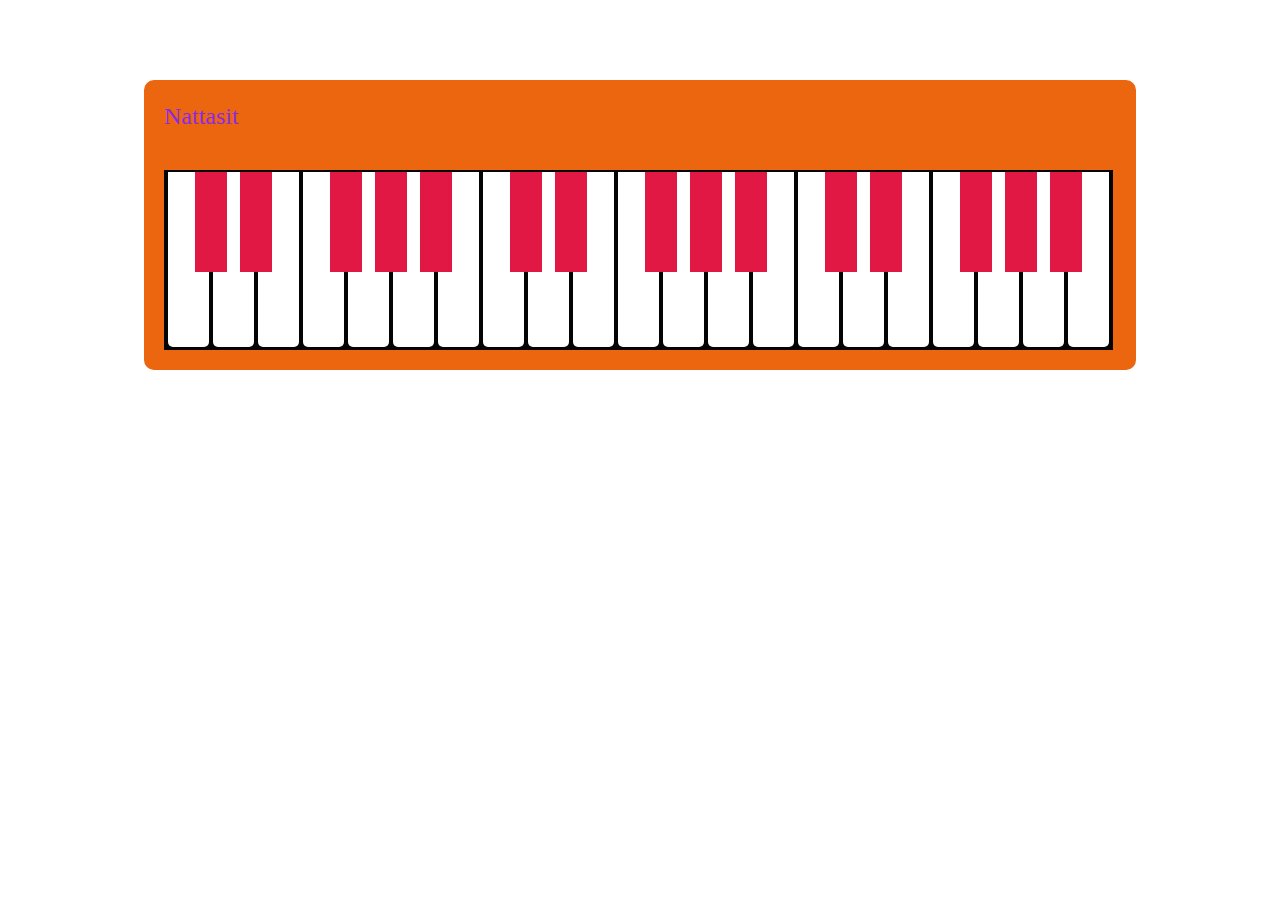
<file: lab3-responsive/index.html>
<!DOCTYPE html>
<html lang="en">
<head>
    <meta charset="UTF-8">
    <meta http-equiv="X-UA-Compatible" content="IE=edge">
    <meta name="viewport" content="width=device-width, initial-scale=1.0">
    <title>responsive pinno</title>
    <link rel="stylesheet" href="./css/styles.css">
</head>
<body>
 <div id="piano">
    <div class="logo">Nattasit</div>
    <div class="keys">
        <!-- Small size -->
        <div class="key"></div>
        <div class="key black-key"></div>
        <div class="key black-key"></div>
        <div class="key"></div>
        <div class="key black-key"></div>
        <div class="key black-key"></div>
        <div class="key black-key"></div>
        <!-- Medium size -->
        <div class="key"></div>
        <div class="key black-key"></div>
        <div class="key black-key"></div>
        <div class="key"></div>
        <div class="key black-key"></div>
        <div class="key black-key"></div>
        <div class="key black-key"></div>
        <!-- Large size -->
        <div class="key"></div>
        <div class="key black-key"></div>
        <div class="key black-key"></div>
        <div class="key"></div>
        <div class="key black-key"></div>
        <div class="key black-key"></div>
        <div class="key black-key"></div>
 </div>
</body>
</html>
</file>
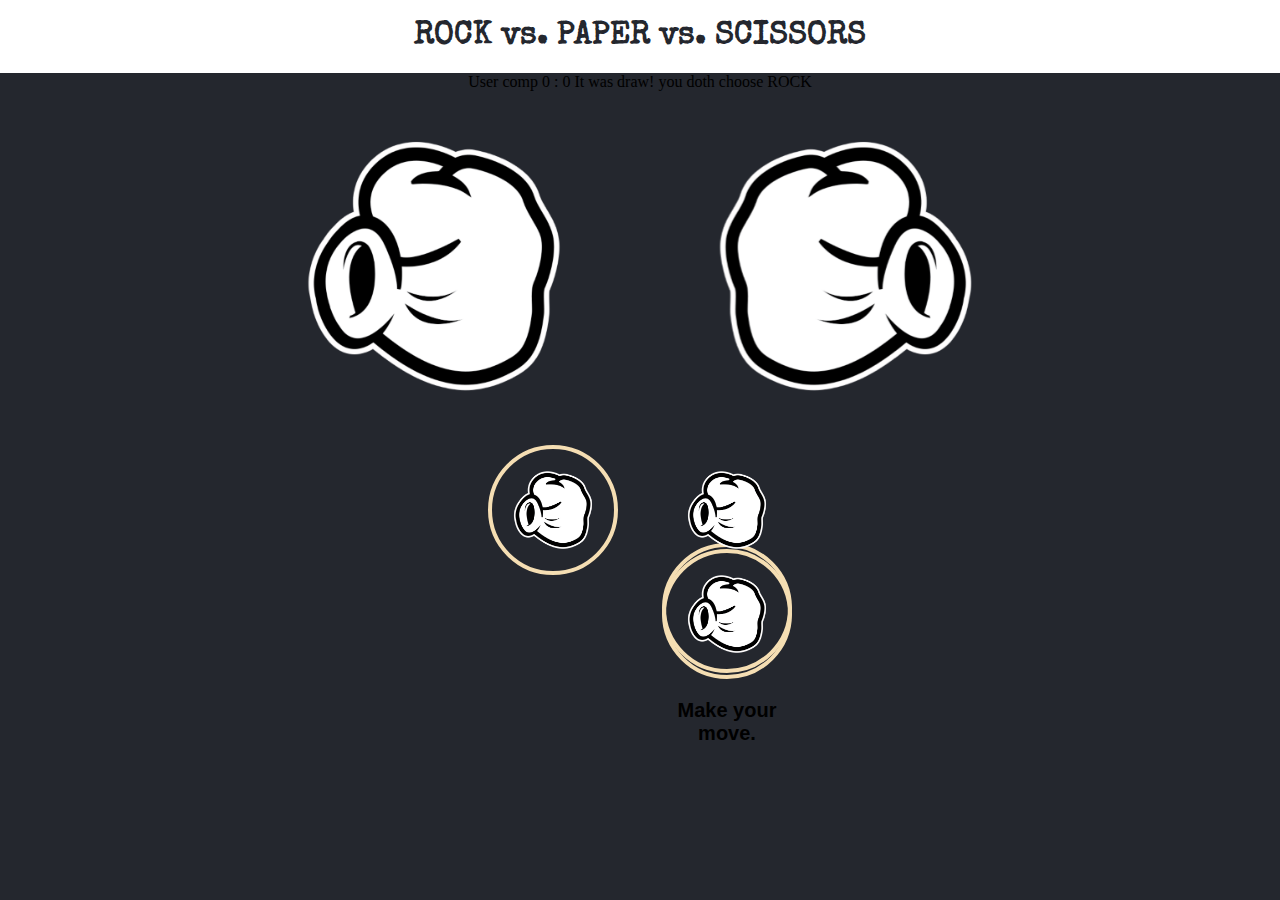
<file: lab5-rps/index.html>
<!DOCTYPE html>
   <html lang="en">
   <head>
    <meta charset="UTF-8">
    <meta http-equiv="X-UA-Compatible" content="IE=edge">
    <meta name="viewport" content="width=device-width, initial-scale=1.0">
    <title>Rock-Paper-Scissors</title>
    <link rel="stylesheet" href="css/style.css">
   </head>
   <body>
    <header>
        <h1>ROCK vs. PAPER vs. SCISSORS</h1>
    </header>
    <div class="score-board">
     </div class="dadge" id= "user-label">User</div>
    </div class="dadge" id= "user-label">comp</div>
    <span id="comp-score">0</span>
    :
    <span id="comp-score">0</span>
</div>
</di id="result">
     It was draw! you doth choose ROCK
<div id="stage">
    <img src="images/rock.png"alt="" id="user-choice">
    <img src="images/rock.png"alt="" id="comp-choice">
</div>
<div id="choices">
    <div class="choice" id="rock">
        <img src="images/rock.png" alt="">
    </div>
    <div class="choice" id="paper">
        <img src="images/rock.png" alt="">
    <div>
     <div class="choice" id="scissors"> 
        <img src="images/rock.png" alt="">    
        </div>  
</div>
<p id="message">Make your move.</p>
<sceipt src="js/app.js"></sceipt>
   </body>
   </html>
</file>
<file: lab3-responsive/css/styles.css>
html {
    box-sizing: border-box;
}

*{
    box-sizing: inherit;
}

#piano{
    background-color: #eb660e;
    width: 992px;
    height: 290px;
    margin: 80px auto ;
    border-radius: 10px;
    padding: 90px 20px 0;
    position: relative;
}

.keys{
    background-color: #040404;
    width: 949px;
    height: 180px;
    padding-left:2px ;
    overflow: hidden;
}

.key {
    background-color: #ffffff;
    width: 41px;
    height: 175px;
    float: left;
    margin: 2px;
    border-radius: 0 0 5px 5px;
    position: relative;
}

.key.black-key::after {
    background-color: #e21844;
    width: 32px;
    height: 100px;
    content: "";
    position: absolute;
    left: -18px;
}

.logo{
    position: absolute;
    top: 23px;
    color: blueviolet;
    font-size: 1.5em;
    font-family: Cambria, Cochin, Georgia, Times, 'Times New Roman', serif;
}

@media (max-width: 768px) {

 #piano {
    width: 358px;
    }

    .keys {
        width: 318px;
}
}
@media(max-width: 1199px) and (min-width:769px) {
    #piano{
     width: 675px;
 }
    .keys{
        width: 633px;
    }
}
</file>
<file: lab5-rps/css/style.css>
@import url('https://fonts.googleapis.com/css2?family=Luckiest+Guy&family=Special+Elite&display=swap');

*{
    box-sizing: border-box;
    margin: 0;
    padding: 0;
}

body{
    background-color:#24272e ;
    text-align: center;
}

header{
    background-color: white;
    padding: 20px;
}

header >h1 {
 color: #24272e;
 text-align: center;
 font-family: 'Special Elite', cursive;
}

.score-borard{
    margin: 20px auto;
    border: 3px solid white;
    text-align: 4px;
    text-align: center;
    width: 200px;
    font-family: 'Unlock' , cursive;
    font-size:  46px;
    padding: 15px 20px;
    position: relative;
}

.badge {
background-color: #e25840;
font-size: 14px;
font-family: calibri, sans-serif;
padding: 2px 10px;
}

#user-label{
    position: absolute;
    top: 30px;
    left: -25px;
}

#comp-labei {
    position: absolute;
    top: 30px;
    right: -30px;
}

#result {
    font-family: calibri, sans-serif;
    font-size: 40px;
    text-align: center;
    font-weight: bold;
}

#stage {
    margin: 50px 0;
}

#stage > img {
    height: 250px;
    margin: 0 50px;
}

#comp-choice {
    transform: rotateY(180deg);
}

#choice {
    margin-top: 50px;
}

.choice {
    width: 130px;
    height: 130px;
    border: 4px solid wheat;
    border-radius: 50%;
    display: inline-flex;
    flex-direction: column;
    justify-content: center;
    align-items: center;
    margin: 0 20px;
    transition: all 0.5s ease;
}

.choice > img {
    width: 96px;
}

.choice:hover {
    cursor: pointer;
    background-color: darkcyan;
}

#message {
    font-family: calibri, sans-serif;
    font-weight: bold;
    font-size: 20px;
    margin-top: 20px;
}
</file>
